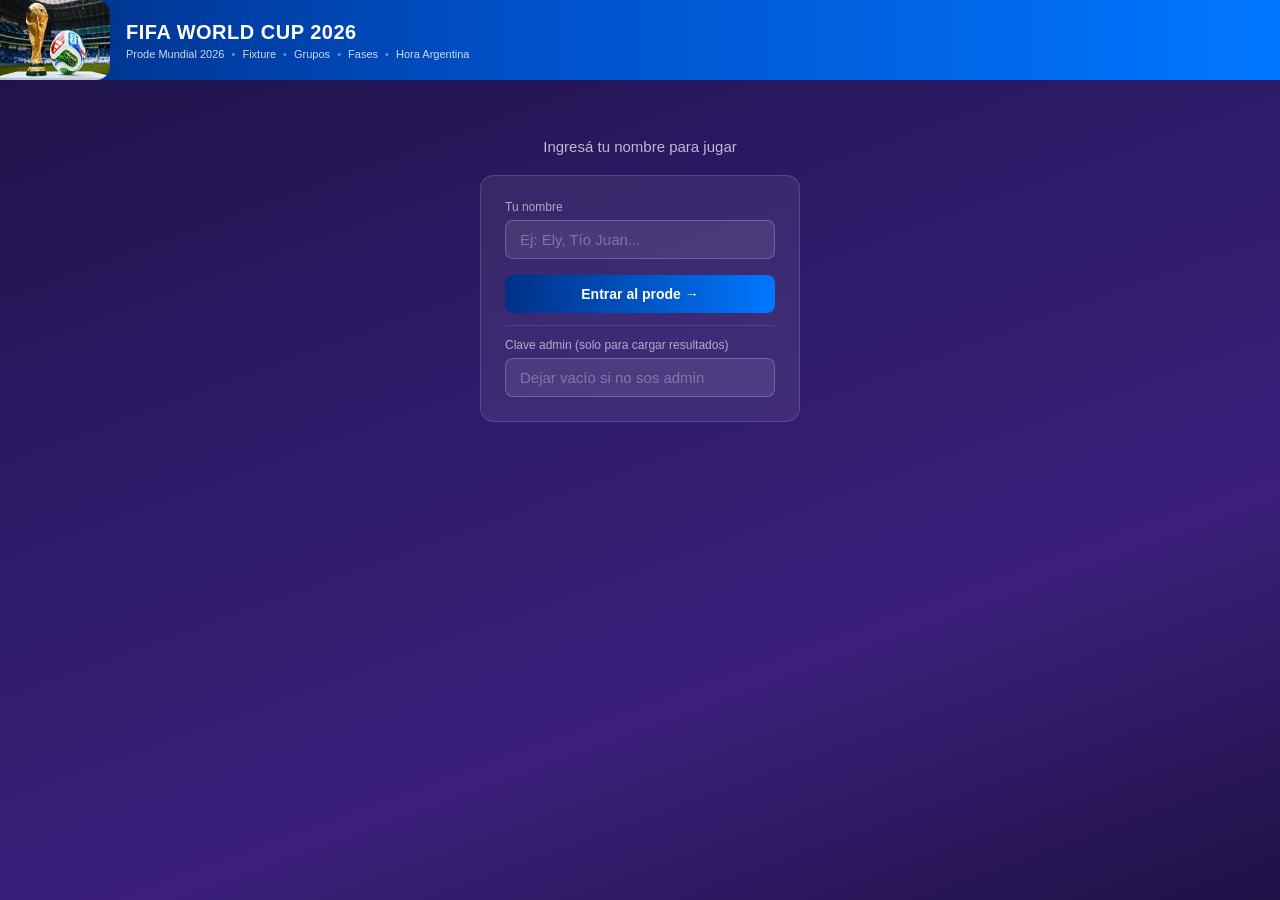
<file: prode_mundial_2026 (24).html>
<!DOCTYPE html>
<html lang="es">
<head>
<meta charset="UTF-8">
<meta name="viewport" content="width=device-width, initial-scale=1.0">
<title>Prode Mundial 2026</title>
<style>
*{box-sizing:border-box;margin:0;padding:0}
body{font-family:-apple-system,BlinkMacSystemFont,'Segoe UI',sans-serif;background:linear-gradient(160deg,#1e1145 0%,#2d1b69 40%,#3b1f7a 70%,#1e1145 100%);min-height:100vh;color:#f0e6ff}
.header{background:linear-gradient(90deg,#003087 0%,#0050c8 40%,#0077ff 100%)}
.header-inner{display:flex;align-items:center;min-height:80px}
.header-photo{width:110px;height:80px;flex-shrink:0;overflow:hidden;border-radius:0 14px 14px 0;background:#001a5e}
.header-photo img{width:100%;height:100%;object-fit:cover;display:block}
.header-text{flex:1;padding:14px 16px}
.header-title{color:#fff;font-size:20px;font-weight:700;letter-spacing:0.5px;text-transform:uppercase}
.header-sub{color:rgba(255,255,255,0.8);font-size:11px;margin-top:4px}
.header-sub span{opacity:0.5;margin:0 4px}
.hbanner{display:flex;gap:5px;padding:8px 12px;background:rgba(0,0,0,0.2);flex-wrap:wrap;align-items:center}
.hpill{padding:4px 11px;border-radius:20px;font-size:12px;font-weight:500;border:1px solid rgba(255,255,255,0.25);color:#fff;background:rgba(255,255,255,0.1)}
.hpill.gold{background:#E8B832;border-color:#E8B832;color:#003087;font-weight:700}
.sbtn{padding:4px 12px;border-radius:20px;font-size:11px;font-weight:500;border:1px solid rgba(255,255,255,0.3);color:#fff;background:rgba(255,255,255,0.08);cursor:pointer;margin-left:auto}
.sbtn:hover{background:rgba(255,255,255,0.18)}
.sbtn.dirty{background:#C8102E;border-color:#C8102E}
.tabs{display:flex;background:rgba(0,0,0,0.35);border-bottom:1px solid rgba(255,255,255,0.12);overflow-x:auto}
.tab{flex:1;min-width:60px;padding:10px 2px 8px;border:none;background:transparent;cursor:pointer;border-bottom:2.5px solid transparent;display:flex;flex-direction:column;align-items:center;gap:3px;flex-shrink:0}
.tab .ti{font-size:16px}
.tab .tl{font-size:10px;font-weight:700;color:rgba(255,255,255,0.75);text-transform:uppercase;letter-spacing:0.3px;white-space:nowrap}
.tab.active .tl{color:#E8B832}
.tab.active{border-bottom-color:#E8B832;background:rgba(255,255,255,0.05)}
.tab:hover:not(.active) .tl{color:#fff}
.sync-bar{font-size:10px;color:rgba(255,255,255,0.4);padding:4px 12px;text-align:center;min-height:20px}
.fbar{display:flex;gap:4px;padding:7px 10px;background:rgba(0,0,0,0.2);overflow-x:auto;border-bottom:0.5px solid rgba(255,255,255,0.08)}
.fbtn{padding:4px 10px;border-radius:12px;font-size:11px;font-weight:500;border:0.5px solid rgba(255,255,255,0.2);background:rgba(255,255,255,0.07);color:rgba(255,255,255,0.7);cursor:pointer;white-space:nowrap;flex-shrink:0}
.fbtn.active{background:#C8102E;color:#fff;border-color:#C8102E}
.day-hdr{padding:7px 12px;background:rgba(0,0,0,0.2);border-bottom:0.5px solid rgba(255,255,255,0.07);font-size:11px;font-weight:500;color:rgba(255,255,255,0.6);display:flex;align-items:center;gap:5px}
.day-dot{width:6px;height:6px;border-radius:50%;background:#C8102E;flex-shrink:0}

/* MATCH CARD */
.mc-wrap{border-bottom:0.5px solid rgba(255,255,255,0.06)}
.mc-wrap:hover{background:rgba(255,255,255,0.02)}
.mc-wrap.played{border-left:3px solid #00843D}
.mc-wrap.closed{border-left:3px solid #ffa500}
.mc{display:grid;grid-template-columns:1fr 160px 1fr;align-items:center;gap:4px;padding:12px 16px;max-width:860px;margin:0 auto;width:100%}
.tside{display:flex;align-items:center;gap:7px}
.tside.right{flex-direction:row-reverse;text-align:right}
.flag-img{width:40px;height:28px;object-fit:cover;border-radius:3px;border:0.5px solid rgba(255,255,255,0.2);flex-shrink:0}
.tname{font-size:15px;font-weight:600;color:#f0e6ff}
.tname.pending{color:rgba(255,255,255,0.4);font-style:italic;font-weight:400;font-size:11px}
.ccol{display:flex;flex-direction:column;align-items:center;gap:4px;width:160px}
.badge-row{min-height:18px;display:flex;align-items:center;justify-content:center;gap:3px}
.badge{padding:2px 7px;border-radius:8px;font-size:9px;font-weight:600}
.b-grp{background:rgba(255,255,255,0.08);color:rgba(255,255,255,0.5);border:0.5px solid rgba(255,255,255,0.15)}
.b-ok{background:rgba(0,132,61,0.25);color:#7dffb0}
.b-pts{background:#E8B832;color:#003087}
.b-err{background:rgba(200,16,46,0.2);color:#ff8080}
.b-closed{background:rgba(255,165,0,0.2);color:#ffa500}
.lbl{font-size:8px;font-weight:700;text-align:center;letter-spacing:0.3px}
.lbl.pred{color:rgba(220,80,80,0.9)}
.lbl.real{color:rgba(0,210,90,0.9)}
.score-row{display:flex;align-items:center;gap:5px}
/* PRONÓSTICO inputs */
.pi{width:38px;height:36px;border-radius:7px;text-align:center;font-size:16px;font-weight:600;background:rgba(200,16,46,0.12);border:1.5px solid rgba(200,16,46,0.35);color:#fff;font-family:inherit}
.pi:focus{outline:none;border-color:#ff4466;background:rgba(200,16,46,0.2)}
.pi:disabled{opacity:0.35;cursor:not-allowed;background:rgba(255,255,255,0.04);border-color:rgba(255,255,255,0.1)}
/* RESULTADO REAL inputs */
.ri{width:36px;height:30px;border-radius:6px;text-align:center;font-size:14px;font-weight:600;background:rgba(0,132,61,0.15);border:1.5px solid rgba(0,200,80,0.3);color:#7dffb0;font-family:inherit}
.ri:focus{outline:none;border-color:#00ff88;background:rgba(0,132,61,0.25)}
.confirm-btn{width:24px;height:24px;border-radius:50%;border:none;background:#00843D;color:#fff;cursor:pointer;font-size:13px;display:flex;align-items:center;justify-content:center;flex-shrink:0}
.confirm-btn:hover{background:#00a84e}
.dash{font-size:14px;font-weight:500;color:rgba(255,255,255,0.3)}
.minfo{font-size:9px;color:rgba(255,255,255,0.35);text-align:center;line-height:1.5}

/* GRUPOS */
.grp-hdr{padding:7px 12px;font-size:12px;font-weight:600;color:rgba(255,255,255,0.85);display:flex;align-items:center;gap:5px;background:rgba(0,0,0,0.2);border-bottom:0.5px solid rgba(255,255,255,0.07)}
.grp-dot{width:9px;height:9px;border-radius:50%;flex-shrink:0}
.gt{width:100%;border-collapse:collapse}
.gt th{padding:4px 8px;font-size:9px;font-weight:500;color:rgba(255,255,255,0.4);text-align:center;border-bottom:0.5px solid rgba(255,255,255,0.07);background:rgba(0,0,0,0.15)}
.gt th:nth-child(2){text-align:left}
.gt td{padding:5px 8px;font-size:11px;text-align:center;border-bottom:0.5px solid rgba(255,255,255,0.05);color:#f0e6ff}
.gt td:nth-child(2){text-align:left;font-weight:500}
.pb{width:18px;height:18px;border-radius:50%;display:inline-flex;align-items:center;justify-content:center;font-size:9px;font-weight:500}
.p1,.p2{background:#E8B832;color:#003087}
.p3{background:rgba(255,255,255,0.08);color:rgba(255,255,255,0.45)}
.p4{background:rgba(200,16,46,0.18);color:#ff8080}

/* KO */
.ko-sec{padding:10px 12px;border-bottom:0.5px solid rgba(255,255,255,0.06)}
.ko-rnd{font-size:11px;font-weight:700;margin-bottom:8px;text-transform:uppercase;letter-spacing:0.5px;display:flex;align-items:center;gap:6px}
.ko-dot{width:8px;height:8px;border-radius:50%;flex-shrink:0}

/* RANKING */
.rank-card{display:flex;align-items:center;gap:10px;padding:11px 14px;background:rgba(255,255,255,0.03);border-radius:8px;margin:6px 12px;border:1px solid rgba(255,255,255,0.06)}
.rank-card.me{background:rgba(232,184,50,0.09);border:1px solid rgba(232,184,50,0.25)}
.rank-pos{width:28px;height:28px;border-radius:50%;display:flex;align-items:center;justify-content:center;font-size:13px;font-weight:500;flex-shrink:0}
.rank-pos.top1{background:#E8B832;color:#003087}
.rank-pos.top2{background:rgba(200,200,200,0.25);color:#fff}
.rank-pos.top3{background:rgba(200,100,30,0.35);color:#ffb080}
.rank-pos.rest{background:rgba(255,255,255,0.08);color:rgba(255,255,255,0.5);font-size:11px}
.rank-name{flex:1;font-size:13px;font-weight:500;color:#f0e6ff}
.you{font-size:10px;color:#E8B832;margin-left:5px}
.rank-pts{font-size:18px;font-weight:500;color:#E8B832}
.rank-detail{font-size:10px;color:rgba(255,255,255,0.35);margin-top:1px;text-align:right}
.rank-empty{padding:32px;text-align:center;color:rgba(255,255,255,0.35);font-size:13px}
.rank-info{padding:8px 12px;background:rgba(0,119,255,0.1);border-radius:8px;margin:10px 12px;font-size:11px;color:rgba(255,255,255,0.6);border:1px solid rgba(0,119,255,0.2)}

/* PUNTOS */
.pts-hero{background:linear-gradient(135deg,rgba(0,48,135,0.8),rgba(0,119,255,0.6));border:1px solid rgba(232,184,50,0.3);border-radius:12px;margin:12px;padding:14px;text-align:center}
.pts-big{font-size:48px;font-weight:500;color:#E8B832;line-height:1}
.pts-lbl{font-size:11px;color:rgba(255,255,255,0.6);margin-top:3px}
.pts-row{display:flex;justify-content:center;gap:18px;margin-top:10px}
.pts-mn .n{font-size:20px;font-weight:500;color:#E8B832}
.pts-mn .l{font-size:10px;color:rgba(255,255,255,0.45)}
.pts-guide{padding:12px 14px;font-size:11px;color:rgba(255,255,255,0.5);line-height:1.9}

/* LOGIN */
.login-wrap{display:flex;flex-direction:column;align-items:center;justify-content:center;min-height:400px;padding:32px 20px;text-align:center}
.login-box{width:100%;max-width:320px;background:rgba(255,255,255,0.07);border:1px solid rgba(255,255,255,0.15);border-radius:14px;padding:24px;margin-top:20px}
.login-lbl{font-size:12px;color:rgba(255,255,255,0.6);margin-bottom:6px;text-align:left;display:block}
.login-inp{width:100%;padding:10px 14px;border-radius:8px;border:1.5px solid rgba(255,255,255,0.2);background:rgba(255,255,255,0.08);color:#fff;font-size:15px;margin-bottom:16px;font-family:inherit}
.login-inp:focus{outline:none;border-color:#E8B832}
.login-inp::placeholder{color:rgba(255,255,255,0.3)}
.login-btn{width:100%;padding:11px;border-radius:8px;border:none;background:linear-gradient(90deg,#003087,#0077ff);color:#fff;font-size:14px;font-weight:600;cursor:pointer;font-family:inherit}
.eu{display:inline-block;margin:3px;padding:4px 10px;border-radius:12px;background:rgba(255,255,255,0.08);border:0.5px solid rgba(255,255,255,0.2);color:rgba(255,255,255,0.7);cursor:pointer;font-size:11px}
.eu:hover{background:rgba(255,255,255,0.15);color:#fff}
.toast{position:fixed;bottom:16px;left:50%;transform:translateX(-50%);color:#fff;padding:8px 18px;border-radius:20px;font-size:12px;font-weight:500;opacity:0;transition:opacity 0.3s;pointer-events:none;z-index:999;background:#00843D}
</style>
</head>
<body>
<div class="toast" id="toast"></div>

<!-- LOGIN -->
<div id="login-page">
<div class="header">
  <div class="header-inner">
    <div class="header-photo"><img src="[data-uri]" alt="Copa"></div>
    <div class="header-text">
      <div class="header-title">FIFA World Cup 2026</div>
      <div class="header-sub">Prode Mundial 2026 <span>•</span> Fixture <span>•</span> Grupos <span>•</span> Fases <span>•</span> Hora Argentina</div>
    </div>
  </div>
</div>
<div class="login-wrap">
  <div style="font-size:15px;color:rgba(255,255,255,0.7);font-weight:500">Ingresá tu nombre para jugar</div>
  <div class="login-box">
    <label class="login-lbl">Tu nombre</label>
    <input class="login-inp" id="name-inp" type="text" placeholder="Ej: Ely, Tío Juan..." maxlength="20" onkeydown="if(event.key==='Enter')doLogin()">
    <button class="login-btn" onclick="doLogin()">Entrar al prode →</button>
    <div style="margin-top:12px;border-top:0.5px solid rgba(255,255,255,0.1);padding-top:12px">
      <label class="login-lbl">Clave admin (solo para cargar resultados)</label>
      <input class="login-inp" id="admin-inp" type="password" placeholder="Dejar vacío si no sos admin" style="margin-bottom:0" onkeydown="if(event.key==='Enter')doLogin()">
    </div>
    <div id="eu-wrap" style="display:none;margin-top:14px;font-size:12px;color:rgba(255,255,255,0.4)">
      <div style="margin-bottom:6px">¿Ya jugaste antes?</div>
      <div id="eu-list"></div>
    </div>
  </div>
</div>
</div>

<!-- MAIN APP -->
<div id="main-page" style="display:none">
<div class="header">
  <div class="header-inner">
    <div class="header-photo"><img src="[data-uri]" alt="Copa"></div>
    <div class="header-text">
      <div class="header-title">FIFA World Cup 2026</div>
      <div class="header-sub">Prode Mundial 2026 <span>•</span> Fixture <span>•</span> Grupos <span>•</span> Fases <span>•</span> Hora Argentina</div>
    </div>
  </div>
  <div class="hbanner">
    <div class="hpill gold" id="h-pts">⭐ 0 pts</div>
    <div class="hpill" id="h-ok">✓ 0</div>
    <div class="hpill" id="h-ex">🎯 0</div>
    <span style="color:rgba(255,255,255,0.6);font-size:11px;margin-left:4px">— <strong style="color:#E8B832" id="h-name"></strong> · <span style="cursor:pointer;text-decoration:underline;opacity:0.7" onclick="doLogout()">Cambiar</span></span>
    <span class="hpill" id="admin-badge" style="display:none;background:#4B1F78;border-color:#E8B832;color:#fff">🔐 ADMIN</span>
    <button class="sbtn" id="save-btn" onclick="doSave()">🔄 Sync</button>
  </div>
</div>
<div class="sync-bar" id="sync-bar"></div>
<div class="tabs">
  <button class="tab active" onclick="showTab('fixture',this)"><span class="ti">📅</span><span class="tl">Fixture</span></button>
  <button class="tab" onclick="showTab('grupos',this)"><span class="ti">👥</span><span class="tl">Grupos</span></button>
  <button class="tab" onclick="showTab('fases',this)"><span class="ti">⚔️</span><span class="tl">Fases</span></button>
  <button class="tab" onclick="showTab('ranking',this);renderRanking()"><span class="ti">🏅</span><span class="tl">Ranking</span></button>
  <button class="tab" onclick="showTab('puntos',this)"><span class="ti">📊</span><span class="tl">Puntos</span></button>
</div>
<div id="tab-fixture">
  <div class="fbar">
    <button class="fbtn active" onclick="fg('ALL',this)">Todos</button>
    <button class="fbtn" onclick="fg('A',this)">A</button><button class="fbtn" onclick="fg('B',this)">B</button>
    <button class="fbtn" onclick="fg('C',this)">C</button><button class="fbtn" onclick="fg('D',this)">D</button>
    <button class="fbtn" onclick="fg('E',this)">E</button><button class="fbtn" onclick="fg('F',this)">F</button>
    <button class="fbtn" onclick="fg('G',this)">G</button><button class="fbtn" onclick="fg('H',this)">H</button>
    <button class="fbtn" onclick="fg('I',this)">I</button><button class="fbtn" onclick="fg('J',this)">J</button>
    <button class="fbtn" onclick="fg('K',this)">K</button><button class="fbtn" onclick="fg('L',this)">L</button>
  </div>
  <div id="fixture-list"></div>
</div>
<div id="tab-grupos" style="display:none"><div id="grupos-content"></div></div>
<div id="tab-fases" style="display:none"><div id="fases-content"></div></div>
<div id="tab-ranking" style="display:none">
  <div class="rank-info">🔄 Presioná <strong>Sync</strong> para ver los últimos puntajes de todos.</div>
  <div id="ranking-content"><div class="rank-empty">Cargando...</div></div>
</div>
<div id="tab-puntos" style="display:none">
  <div class="pts-hero">
    <div class="pts-big" id="big-pts">0</div>
    <div class="pts-lbl">tus puntos totales</div>
    <div class="pts-row">
      <div class="pts-mn"><div class="n" id="p-ok">0</div><div class="l">resultados ✓</div></div>
      <div class="pts-mn"><div class="n" id="p-ex">0</div><div class="l">exactos 🎯</div></div>
    </div>
  </div>
  <div style="padding:12px;margin:12px;background:rgba(0,119,255,0.1);border-radius:10px;border:1px solid rgba(0,119,255,0.2)">
    <div style="font-size:12px;font-weight:600;color:#fff;margin-bottom:6px">📤 Exportar mis pronósticos</div>
    <div style="font-size:11px;color:rgba(255,255,255,0.5);margin-bottom:8px">Si el Sync no funciona, copiá este código y mandáselo al admin</div>
    <button onclick="doExport()" style="padding:7px 14px;border-radius:8px;border:none;background:#003087;color:#fff;font-size:12px;cursor:pointer">📋 Generar código</button>
    <textarea id="export-out" style="width:100%;height:60px;margin-top:8px;background:rgba(0,0,0,0.3);border:0.5px solid rgba(255,255,255,0.15);border-radius:6px;color:#7dffb0;font-size:10px;padding:6px;display:none"></textarea>
  </div>
  <div class="pts-guide">
    <strong style="color:#f0e6ff;font-size:12px">Sistema de puntuación</strong><br>
    ✅ Ganador / empate / perdedor → <strong style="color:#7dffb0">+3 puntos</strong><br>
    🎯 Marcador exacto → <strong style="color:#E8B832">+5 puntos total</strong><br><br>
    ⏰ Pronósticos se cierran <strong>1 hora antes</strong> de cada partido<br>
    💾 Los resultados reales se ingresan con el botón ✓ del partido
  </div>
</div>
</div>

<script>
// ============ CONFIG ============
const GH_TOKEN = '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';
const GIST_FILE = 'prode_m26.json';
let GIST_ID = localStorage.getItem('gist_id_m26') || '3816cc9da1eac3c2092bce0fd7117895';

// ============ DATA ============
const FLAGS = {'México':'mx','Sudáfrica':'za','Corea del Sur':'kr','Canadá':'ca','Bosnia y Herzegovina':'ba','Qatar':'qa','Suiza':'ch','Brasil':'br','Marruecos':'ma','Haití':'ht','Escocia':'gb-sct','Rep. Checa':'cz','EE.UU.':'us','Paraguay':'py','Australia':'au','Alemania':'de','Costa de Marfil':'ci','Países Bajos':'nl','Suecia':'se','Curazao':'cw','Ecuador':'ec','Bélgica':'be','Irán':'ir','Japón':'jp','Túnez':'tn','Nueva Zelanda':'nz','Egipto':'eg','España':'es','Arabia Saudita':'sa','Uruguay':'uy','Cabo Verde':'cv','Portugal':'pt','RD Congo':'cd','Uzbekistán':'uz','Colombia':'co','Francia':'fr','Senegal':'sn','Irak':'iq','Noruega':'no','Argentina':'ar','Argelia':'dz','Austria':'at','Jordania':'jo','Inglaterra':'gb-eng','Croacia':'hr','Ghana':'gh','Panamá':'pa'};
const furl = n => FLAGS[n] ? `https://cdn.jsdelivr.net/gh/lipis/flag-icons@7.2.3/flags/4x3/${FLAGS[n]}.svg` : '';
const fimg = n => furl(n) ? `<img class="flag-img" src="${furl(n)}" alt="${n}" loading="lazy">` : '<div class="flag-img"></div>';
const fimgSm = n => furl(n) ? `<img style="width:18px;height:13px;object-fit:cover;border-radius:2px;border:0.5px solid rgba(255,255,255,0.15);margin-right:5px;vertical-align:middle" src="${furl(n)}" alt="${n}" loading="lazy">` : '';

const MATCHES = [
  {"id":1,"g":"A","d":"Jue 11 Jun","dt":"2026-06-11T19:00:00Z","h":"16:00","l":"Est. Azteca, Ciudad de México","t1":"México","t2":"Sudáfrica","r":[2,0]},
  {"id":2,"g":"A","d":"Jue 11 Jun","dt":"2026-06-12T02:00:00Z","h":"23:00","l":"Est. Akron, Guadalajara","t1":"Corea del Sur","t2":"Rep. Checa","r":[2,1]},
  {"id":3,"g":"B","d":"Vie 12 Jun","dt":"2026-06-12T19:00:00Z","h":"16:00","l":"BMO Field, Toronto","t1":"Canadá","t2":"Bosnia y Herzegovina","r":[1,1]},
  {"id":4,"g":"D","d":"Vie 12 Jun","dt":"2026-06-13T01:00:00Z","h":"22:00","l":"SoFi Stadium, Los Ángeles","t1":"EE.UU.","t2":"Paraguay","r":[4,1]},
  {"id":5,"g":"B","d":"Sáb 13 Jun","dt":"2026-06-13T19:00:00Z","h":"16:00","l":"Levi's Stadium, Santa Clara","t1":"Qatar","t2":"Suiza","r":[1,1]},
  {"id":6,"g":"C","d":"Sáb 13 Jun","dt":"2026-06-13T22:00:00Z","h":"19:00","l":"MetLife Stadium, Nueva Jersey","t1":"Brasil","t2":"Marruecos","r":[1,1]},
  {"id":7,"g":"C","d":"Sáb 13 Jun","dt":"2026-06-14T01:00:00Z","h":"22:00","l":"Gillette Stadium, Boston","t1":"Haití","t2":"Escocia","r":[0,1]},
  {"id":8,"g":"D","d":"Dom 14 Jun","dt":"2026-06-14T04:00:00Z","h":"01:00","l":"BC Place, Vancouver","t1":"Australia","t2":"Turquía","r":[2,0]},
  {"id":9,"g":"E","d":"Dom 14 Jun","dt":"2026-06-14T16:00:00Z","h":"13:00","l":"NRG Stadium, Houston","t1":"Alemania","t2":"Curazao","r":[7,1]},
  {"id":10,"g":"F","d":"Dom 14 Jun","dt":"2026-06-14T19:00:00Z","h":"16:00","l":"AT&T Stadium, Dallas","t1":"Países Bajos","t2":"Japón","r":[2,2]},
  {"id":11,"g":"E","d":"Dom 14 Jun","dt":"2026-06-14T22:00:00Z","h":"19:00","l":"Lincoln Financial, Filadelfia","t1":"Costa de Marfil","t2":"Ecuador","r":null},
  {"id":12,"g":"F","d":"Dom 14 Jun","dt":"2026-06-15T01:00:00Z","h":"22:00","l":"Est. Banorte, Monterrey","t1":"Suecia","t2":"Túnez","r":null},
  {"id":13,"g":"H","d":"Lun 15 Jun","dt":"2026-06-15T15:00:00Z","h":"12:00","l":"Mercedes-Benz, Atlanta","t1":"España","t2":"Cabo Verde","r":[1,1]},
  {"id":14,"g":"G","d":"Lun 15 Jun","dt":"2026-06-15T18:00:00Z","h":"15:00","l":"Lumen Field, Seattle","t1":"Bélgica","t2":"Egipto","r":[1,1]},
  {"id":15,"g":"H","d":"Lun 15 Jun","dt":"2026-06-15T21:00:00Z","h":"18:00","l":"Hard Rock, Miami","t1":"Arabia Saudita","t2":"Uruguay","r":[1,1]},
  {"id":16,"g":"G","d":"Lun 15 Jun","dt":"2026-06-16T00:00:00Z","h":"21:00","l":"SoFi Stadium, Los Ángeles","t1":"Irán","t2":"Nueva Zelanda","r":[2,2]},
  {"id":17,"g":"I","d":"Mar 16 Jun","dt":"2026-06-16T18:00:00Z","h":"15:00","l":"MetLife Stadium, Nueva Jersey","t1":"Francia","t2":"Senegal","r":null},
  {"id":18,"g":"I","d":"Mar 16 Jun","dt":"2026-06-16T21:00:00Z","h":"18:00","l":"Gillette Stadium, Boston","t1":"Irak","t2":"Noruega","r":null},
  {"id":19,"g":"J","d":"Mar 16 Jun","dt":"2026-06-17T00:00:00Z","h":"21:00","l":"Arrowhead, Kansas City","t1":"Argentina","t2":"Argelia","r":null},
  {"id":20,"g":"J","d":"Mié 17 Jun","dt":"2026-06-17T03:00:00Z","h":"00:00","l":"Levi's Stadium, San Francisco","t1":"Austria","t2":"Jordania","r":null},
  {"id":21,"g":"K","d":"Mié 17 Jun","dt":"2026-06-17T16:00:00Z","h":"13:00","l":"NRG Stadium, Houston","t1":"Portugal","t2":"RD Congo","r":null},
  {"id":22,"g":"L","d":"Mié 17 Jun","dt":"2026-06-17T19:00:00Z","h":"16:00","l":"AT&T Stadium, Dallas","t1":"Inglaterra","t2":"Croacia","r":null},
  {"id":23,"g":"L","d":"Mié 17 Jun","dt":"2026-06-17T22:00:00Z","h":"19:00","l":"BMO Field, Toronto","t1":"Ghana","t2":"Panamá","r":null},
  {"id":24,"g":"K","d":"Mié 17 Jun","dt":"2026-06-18T01:00:00Z","h":"22:00","l":"Est. Akron, Guadalajara","t1":"Uzbekistán","t2":"Colombia","r":null},
  {"id":25,"g":"A","d":"Jue 18 Jun","dt":"2026-06-18T15:00:00Z","h":"12:00","l":"Mercedes-Benz, Atlanta","t1":"Rep. Checa","t2":"Sudáfrica","r":null},
  {"id":26,"g":"B","d":"Jue 18 Jun","dt":"2026-06-18T18:00:00Z","h":"15:00","l":"SoFi Stadium, Los Ángeles","t1":"Suiza","t2":"Bosnia y Herzegovina","r":null},
  {"id":27,"g":"B","d":"Jue 18 Jun","dt":"2026-06-18T21:00:00Z","h":"18:00","l":"BC Place, Vancouver","t1":"Canadá","t2":"Qatar","r":null},
  {"id":28,"g":"A","d":"Jue 18 Jun","dt":"2026-06-19T00:00:00Z","h":"21:00","l":"Est. Akron, Guadalajara","t1":"México","t2":"Corea del Sur","r":null},
  {"id":29,"g":"D","d":"Vie 19 Jun","dt":"2026-06-19T18:00:00Z","h":"15:00","l":"Lumen Field, Seattle","t1":"EE.UU.","t2":"Australia","r":null},
  {"id":30,"g":"C","d":"Vie 19 Jun","dt":"2026-06-19T21:00:00Z","h":"18:00","l":"Hard Rock, Miami","t1":"Escocia","t2":"Marruecos","r":null},
  {"id":31,"g":"C","d":"Vie 19 Jun","dt":"2026-06-19T23:30:00Z","h":"20:30","l":"Lincoln Financial, Filadelfia","t1":"Brasil","t2":"Haití","r":null},
  {"id":32,"g":"D","d":"Sáb 20 Jun","dt":"2026-06-20T02:00:00Z","h":"23:00","l":"Est. Banorte, Monterrey","t1":"Turquía","t2":"Paraguay","r":null},
  {"id":33,"g":"F","d":"Sáb 20 Jun","dt":"2026-06-20T16:00:00Z","h":"13:00","l":"Lincoln Financial, Filadelfia","t1":"Países Bajos","t2":"Suecia","r":null},
  {"id":34,"g":"E","d":"Sáb 20 Jun","dt":"2026-06-20T19:00:00Z","h":"16:00","l":"Lumen Field, Seattle","t1":"Alemania","t2":"Costa de Marfil","r":null},
  {"id":35,"g":"E","d":"Sáb 20 Jun","dt":"2026-06-20T23:00:00Z","h":"20:00","l":"NRG Stadium, Houston","t1":"Ecuador","t2":"Curazao","r":null},
  {"id":36,"g":"F","d":"Dom 21 Jun","dt":"2026-06-21T03:00:00Z","h":"00:00","l":"Est. Banorte, Monterrey","t1":"Túnez","t2":"Japón","r":null},
  {"id":37,"g":"H","d":"Dom 21 Jun","dt":"2026-06-21T15:00:00Z","h":"12:00","l":"Mercedes-Benz, Atlanta","t1":"España","t2":"Arabia Saudita","r":null},
  {"id":38,"g":"G","d":"Dom 21 Jun","dt":"2026-06-21T18:00:00Z","h":"15:00","l":"BC Place, Vancouver","t1":"Bélgica","t2":"Irán","r":null},
  {"id":39,"g":"H","d":"Dom 21 Jun","dt":"2026-06-21T21:00:00Z","h":"18:00","l":"Hard Rock, Miami","t1":"Uruguay","t2":"Cabo Verde","r":null},
  {"id":40,"g":"G","d":"Dom 21 Jun","dt":"2026-06-22T00:00:00Z","h":"21:00","l":"MetLife Stadium, Nueva Jersey","t1":"Nueva Zelanda","t2":"Egipto","r":null},
  {"id":41,"g":"J","d":"Lun 22 Jun","dt":"2026-06-22T16:00:00Z","h":"13:00","l":"AT&T Stadium, Dallas","t1":"Argentina","t2":"Austria","r":null},
  {"id":42,"g":"I","d":"Lun 22 Jun","dt":"2026-06-22T20:00:00Z","h":"17:00","l":"Lincoln Financial, Filadelfia","t1":"Francia","t2":"Irak","r":null},
  {"id":43,"g":"I","d":"Lun 22 Jun","dt":"2026-06-22T23:00:00Z","h":"20:00","l":"MetLife Stadium, Nueva Jersey","t1":"Noruega","t2":"Senegal","r":null},
  {"id":44,"g":"J","d":"Mar 23 Jun","dt":"2026-06-23T02:00:00Z","h":"23:00","l":"Levi's Stadium, San Francisco","t1":"Jordania","t2":"Argelia","r":null},
  {"id":45,"g":"K","d":"Mar 23 Jun","dt":"2026-06-23T16:00:00Z","h":"13:00","l":"NRG Stadium, Houston","t1":"Portugal","t2":"Uzbekistán","r":null},
  {"id":46,"g":"L","d":"Mar 23 Jun","dt":"2026-06-23T19:00:00Z","h":"16:00","l":"Gillette Stadium, Boston","t1":"Inglaterra","t2":"Ghana","r":null},
  {"id":47,"g":"L","d":"Mar 23 Jun","dt":"2026-06-23T22:00:00Z","h":"19:00","l":"BMO Field, Toronto","t1":"Panamá","t2":"Croacia","r":null},
  {"id":48,"g":"K","d":"Mar 23 Jun","dt":"2026-06-24T01:00:00Z","h":"22:00","l":"Est. Akron, Guadalajara","t1":"Colombia","t2":"RD Congo","r":null},
  {"id":49,"g":"B","d":"Mié 24 Jun","dt":"2026-06-24T18:00:00Z","h":"15:00","l":"BC Place, Vancouver","t1":"Suiza","t2":"Canadá","r":null},
  {"id":50,"g":"B","d":"Mié 24 Jun","dt":"2026-06-24T18:00:00Z","h":"15:00","l":"Lumen Field, Seattle","t1":"Bosnia y Herzegovina","t2":"Qatar","r":null},
  {"id":51,"g":"C","d":"Mié 24 Jun","dt":"2026-06-24T21:00:00Z","h":"18:00","l":"Hard Rock, Miami","t1":"Marruecos","t2":"Haití","r":null},
  {"id":52,"g":"C","d":"Mié 24 Jun","dt":"2026-06-24T21:00:00Z","h":"18:00","l":"Mercedes-Benz, Atlanta","t1":"Escocia","t2":"Brasil","r":null},
  {"id":53,"g":"A","d":"Mié 24 Jun","dt":"2026-06-25T00:00:00Z","h":"21:00","l":"Est. Azteca, Ciudad de México","t1":"Rep. Checa","t2":"México","r":null},
  {"id":54,"g":"A","d":"Mié 24 Jun","dt":"2026-06-25T00:00:00Z","h":"21:00","l":"Est. Banorte, Monterrey","t1":"Sudáfrica","t2":"Corea del Sur","r":null},
  {"id":55,"g":"E","d":"Jue 25 Jun","dt":"2026-06-25T19:00:00Z","h":"16:00","l":"Lincoln Financial, Filadelfia","t1":"Curazao","t2":"Costa de Marfil","r":null},
  {"id":56,"g":"E","d":"Jue 25 Jun","dt":"2026-06-25T19:00:00Z","h":"16:00","l":"Lumen Field, Seattle","t1":"Ecuador","t2":"Alemania","r":null},
  {"id":57,"g":"F","d":"Jue 25 Jun","dt":"2026-06-25T22:00:00Z","h":"19:00","l":"NRG Stadium, Houston","t1":"Túnez","t2":"Países Bajos","r":null},
  {"id":58,"g":"F","d":"Jue 25 Jun","dt":"2026-06-25T22:00:00Z","h":"19:00","l":"AT&T Stadium, Dallas","t1":"Japón","t2":"Suecia","r":null},
  {"id":59,"g":"D","d":"Jue 25 Jun","dt":"2026-06-26T01:00:00Z","h":"22:00","l":"SoFi Stadium, Los Ángeles","t1":"Turquía","t2":"EE.UU.","r":null},
  {"id":60,"g":"D","d":"Jue 25 Jun","dt":"2026-06-26T01:00:00Z","h":"22:00","l":"Levi's Stadium, San Francisco","t1":"Paraguay","t2":"Australia","r":null},
  {"id":61,"g":"I","d":"Vie 26 Jun","dt":"2026-06-26T18:00:00Z","h":"15:00","l":"MetLife Stadium, Nueva Jersey","t1":"Noruega","t2":"Francia","r":null},
  {"id":62,"g":"I","d":"Vie 26 Jun","dt":"2026-06-26T18:00:00Z","h":"15:00","l":"Gillette Stadium, Boston","t1":"Senegal","t2":"Irak","r":null},
  {"id":63,"g":"H","d":"Vie 26 Jun","dt":"2026-06-26T23:00:00Z","h":"20:00","l":"Hard Rock, Miami","t1":"Cabo Verde","t2":"Arabia Saudita","r":null},
  {"id":64,"g":"H","d":"Vie 26 Jun","dt":"2026-06-26T23:00:00Z","h":"20:00","l":"Mercedes-Benz, Atlanta","t1":"Uruguay","t2":"España","r":null},
  {"id":65,"g":"G","d":"Sáb 27 Jun","dt":"2026-06-27T02:00:00Z","h":"23:00","l":"BC Place, Vancouver","t1":"Nueva Zelanda","t2":"Bélgica","r":null},
  {"id":66,"g":"G","d":"Sáb 27 Jun","dt":"2026-06-27T02:00:00Z","h":"23:00","l":"Lumen Field, Seattle","t1":"Egipto","t2":"Irán","r":null},
  {"id":67,"g":"L","d":"Sáb 27 Jun","dt":"2026-06-27T20:00:00Z","h":"17:00","l":"MetLife Stadium, Nueva Jersey","t1":"Panamá","t2":"Inglaterra","r":null},
  {"id":68,"g":"L","d":"Sáb 27 Jun","dt":"2026-06-27T20:00:00Z","h":"17:00","l":"Lincoln Financial, Filadelfia","t1":"Croacia","t2":"Ghana","r":null},
  {"id":69,"g":"K","d":"Sáb 27 Jun","dt":"2026-06-27T22:30:00Z","h":"19:30","l":"Hard Rock, Miami","t1":"Colombia","t2":"Portugal","r":null},
  {"id":70,"g":"K","d":"Sáb 27 Jun","dt":"2026-06-27T22:30:00Z","h":"19:30","l":"Mercedes-Benz, Atlanta","t1":"RD Congo","t2":"Uzbekistán","r":null},
  {"id":71,"g":"J","d":"Sáb 27 Jun","dt":"2026-06-28T01:00:00Z","h":"22:00","l":"Arrowhead, Kansas City","t1":"Argelia","t2":"Austria","r":null},
  {"id":72,"g":"J","d":"Sáb 27 Jun","dt":"2026-06-28T01:00:00Z","h":"22:00","l":"AT&T Stadium, Dallas","t1":"Jordania","t2":"Argentina","r":null}
];

const KNOCKOUT = [
  {round:'16avos de final',color:'#C8102E',matches:[
    {id:101,d:'Dom 28 Jun',h:'16:00',l:'SoFi Stadium, Los Ángeles',t1:'Sudáfrica',t2:'Canadá'},
    {id:102,d:'Lun 29 Jun',h:'14:00',l:'NRG Stadium, Houston',t1:'Brasil',t2:'Japón'},
    {id:103,d:'Lun 29 Jun',h:'17:30',l:'Gillette Stadium, Boston',t1:'Alemania',t2:'Paraguay'},
    {id:104,d:'Lun 29 Jun',h:'22:00',l:'Est. BBVA, Monterrey',t1:'Países Bajos',t2:'Marruecos'},
    {id:105,d:'Mar 30 Jun',h:'14:00',l:'AT&T Stadium, Dallas',t1:'Costa de Marfil',t2:'Noruega'},
    {id:106,d:'Mar 30 Jun',h:'18:00',l:'MetLife Stadium, Nueva Jersey',t1:'Francia',t2:'Suecia'},
    {id:107,d:'Mar 30 Jun',h:'22:00',l:'Est. Azteca, Ciudad de México',t1:'México',t2:'Ecuador'},
    {id:108,d:'Mié 1 Jul',h:'13:00',l:'Mercedes-Benz, Atlanta',t1:'Inglaterra',t2:'RD Congo'},
    {id:109,d:'Mié 1 Jul',h:'17:00',l:'Lumen Field, Seattle',t1:'Bélgica',t2:'Senegal'},
    {id:110,d:'Mié 1 Jul',h:'21:00',l:"Levi's Stadium, San Francisco",t1:'EE.UU.',t2:'Bosnia y Herzegovina'},
    {id:111,d:'Jue 2 Jul',h:'16:00',l:'SoFi Stadium, Los Ángeles',t1:'España',t2:'Austria'},
    {id:112,d:'Jue 2 Jul',h:'20:00',l:'BMO Field, Toronto',t1:'Portugal',t2:'Croacia'},
    {id:113,d:'Jue 2 Jul',h:'24:00',l:'BC Place, Vancouver',t1:'Suiza',t2:'Argelia'},
    {id:114,d:'Vie 3 Jul',h:'15:00',l:'BMO Field, Toronto',t1:'Australia',t2:'Egipto'},
    {id:115,d:'Vie 3 Jul',h:'19:00',l:'Hard Rock, Miami',t1:'Argentina',t2:'Cabo Verde'},
    {id:116,d:'Vie 3 Jul',h:'22:30',l:'Arrowhead, Kansas City',t1:'Colombia',t2:'Ghana'},
  ]},
  {round:'Octavos de final',color:'#E8B832',matches:[
    {id:117,d:'Dom 6 Jul',h:'',l:'',t1k:'W101',t2k:'W102'},
    {id:118,d:'Dom 6 Jul',h:'',l:'',t1k:'W103',t2k:'W104'},
    {id:119,d:'Lun 7 Jul',h:'',l:'',t1k:'W105',t2k:'W106'},
    {id:120,d:'Lun 7 Jul',h:'',l:'',t1k:'W107',t2k:'W108'},
    {id:121,d:'Mar 8 Jul',h:'',l:'',t1k:'W109',t2k:'W110'},
    {id:122,d:'Mar 8 Jul',h:'',l:'',t1k:'W111',t2k:'W112'},
    {id:123,d:'Mié 9 Jul',h:'',l:'',t1k:'W113',t2k:'W114'},
    {id:124,d:'Mié 9 Jul',h:'',l:'',t1k:'W115',t2k:'W116'},
  ]},
  {round:'Cuartos de final',color:'#00843D',matches:[
    {id:125,d:'Sáb 12 Jul',h:'',l:'',t1k:'W117',t2k:'W118'},
    {id:126,d:'Sáb 12 Jul',h:'',l:'',t1k:'W119',t2k:'W120'},
    {id:127,d:'Dom 13 Jul',h:'',l:'',t1k:'W123',t2k:'W124'},
    {id:128,d:'Dom 13 Jul',h:'',l:'',t1k:'W121',t2k:'W122'},
  ]},
  {round:'Semifinales',color:'#9B59B6',matches:[
    {id:129,d:'Jue 15 Jul',h:'',l:'',t1k:'W125',t2k:'W126'},
    {id:130,d:'Vie 16 Jul',h:'',l:'',t1k:'W127',t2k:'W128'},
  ]},
  {round:'🥉 Tercer puesto',color:'#F47920',matches:[
    {id:131,d:'Mié 18 Jul',h:'',l:'',t1k:'L129',t2k:'L130'},
  ]},
  {round:'🏆 GRAN FINAL – MetLife Stadium, NJ',color:'#E8B832',matches:[
    {id:132,d:'Dom 19 Jul',h:'16:00',l:'MetLife Stadium, Nueva Jersey',t1k:'W129',t2k:'W130'},
  ]},
];

// State
const DEFAULT_ACTUALS = Object.fromEntries(
  MATCHES.filter(m => Array.isArray(m.r)).map(m => [String(m.id), m.r])
);
let preds = {}, actuals = {...DEFAULT_ACTUALS}, koActuals = {};
let currentUser = null;
let sharedData = {actuals:{...DEFAULT_ACTUALS}, koActuals:{}, players:{}};

// ============ TIME ============
function isClosed(m) {
  if(!m.dt) return false;
  return Date.now() >= new Date(m.dt).getTime() - 3600000;
}

// ============ STANDINGS ============
const GT = {A:['México','Corea del Sur','Rep. Checa','Sudáfrica'],B:['Canadá','Suiza','Qatar','Bosnia y Herzegovina'],C:['Brasil','Marruecos','Escocia','Haití'],D:['EE.UU.','Paraguay','Australia','Turquía'],E:['Alemania','Ecuador','Costa de Marfil','Curazao'],F:['Países Bajos','Japón','Suecia','Túnez'],G:['Bélgica','Irán','Nueva Zelanda','Egipto'],H:['España','Arabia Saudita','Uruguay','Cabo Verde'],I:['Francia','Senegal','Noruega','Irak'],J:['Argentina','Argelia','Austria','Jordania'],K:['Portugal','Colombia','Uzbekistán','RD Congo'],L:['Inglaterra','Croacia','Ghana','Panamá']};
const GC = {A:'#C8102E',B:'#E8B832',C:'#00843D',D:'#9B59B6',E:'#F47920',F:'#00A79D',G:'#C8102E',H:'#E8B832',I:'#00843D',J:'#9B59B6',K:'#F47920',L:'#00A79D'};

function standings(g) {
  const teams = GT[g], st = {};
  teams.forEach(t => { st[t] = {pj:0,g:0,e:0,p:0,gf:0,gc:0,pts:0}; });
  MATCHES.filter(m => m.g===g && actuals[m.id] && actuals[m.id][0]!==null && actuals[m.id][0]!==undefined).forEach(m => {
    const a = actuals[m.id], g1 = parseInt(a[0]), g2 = parseInt(a[1]);
    if(isNaN(g1)||isNaN(g2)||!st[m.t1]||!st[m.t2]) return;
    st[m.t1].pj++; st[m.t2].pj++;
    st[m.t1].gf+=g1; st[m.t1].gc+=g2; st[m.t2].gf+=g2; st[m.t2].gc+=g1;
    if(g1>g2){st[m.t1].g++;st[m.t1].pts+=3;st[m.t2].p++;}
    else if(g1<g2){st[m.t2].g++;st[m.t2].pts+=3;st[m.t1].p++;}
    else{st[m.t1].e++;st[m.t1].pts++;st[m.t2].e++;st[m.t2].pts++;}
  });
  return teams.map(t=>({name:t,...st[t]})).sort((a,b)=>b.pts-a.pts||(b.gf-b.gc)-(a.gf-a.gc)||b.gf-a.gf);
}

function resolveTeam(key) {
  if(!key) return null;
  const m1 = key.match(/^([12])([A-L])$/);
  if(m1){const pos=parseInt(m1[1])-1,g=m1[2];const st=standings(g);return st[pos]?st[pos].name:null;}
  const m3 = key.match(/^3([A-L]+)$/);
  if(m3){const groups=m3[1].split('');let best=null,bestPts=-1,bestDG=-1;groups.forEach(g=>{const st=standings(g);const t=st[2];if(t&&(t.pts>bestPts||(t.pts===bestPts&&(t.gf-t.gc)>bestDG))){best=t.name;bestPts=t.pts;bestDG=t.gf-t.gc;}});return best;}
  const mW = key.match(/^W(\d+)$/);
  if(mW){const mid=parseInt(mW[1]);const a=koActuals[mid];if(!a||a[0]===null||a[0]===undefined)return null;const g1=parseInt(a[0]),g2=parseInt(a[1]);for(const r of KNOCKOUT){const m=r.matches.find(x=>x.id===mid);if(m){const t1=resolveTeam(m.t1k),t2=resolveTeam(m.t2k);if(g1>g2)return t1;if(g1<g2)return t2;return null;}}return null;}
  const mL = key.match(/^L(\d+)$/);
  if(mL){const mid=parseInt(mL[1]);const a=koActuals[mid];if(!a||a[0]===null||a[0]===undefined)return null;const g1=parseInt(a[0]),g2=parseInt(a[1]);for(const r of KNOCKOUT){const m=r.matches.find(x=>x.id===mid);if(m){const t1=resolveTeam(m.t1k),t2=resolveTeam(m.t2k);if(g1>g2)return t2;if(g1<g2)return t1;return null;}}return null;}
  return null;
}

function pendingLbl(key){if(!key)return'?';if(key.match(/^1([A-L])$/))return`1º Gr.${key[1]}`;if(key.match(/^2([A-L])$/))return`2º Gr.${key[1]}`;if(key.match(/^3/))return'Mejor 3º';if(key.match(/^W/))return`G.P${key.slice(1)}`;if(key.match(/^L/))return`P.P${key.slice(1)}`;return'?';}

function teamSide(key,side){
  const name=resolveTeam(key);
  const cls=side==='right'?'tside right':'tside';
  if(name) return `<div class="${cls}">${side==='right'?`<div class="tname">${name}</div>${fimg(name)}`:`${fimg(name)}<div class="tname">${name}</div>`}</div>`;
  return `<div class="${cls}"><div class="flag-img" style="opacity:0.3;background:rgba(255,255,255,0.1)"></div><div class="tname pending">${pendingLbl(key)}</div></div>`;
}

// ============ POINTS ============
function getRes(a,b){if(a===''||a===null||a===undefined||b===''||b===null||b===undefined)return null;const n1=parseInt(a),n2=parseInt(b);if(isNaN(n1)||isNaN(n2))return null;return n1>n2?'W1':n1<n2?'W2':'D';}

function calcFor(p){
  let total=0,ok=0,ex=0;
  MATCHES.forEach(m=>{const pr=p[m.id],a=actuals[m.id];if(!pr||!a)return;const r1=getRes(pr[0],pr[1]),r2=getRes(a[0],a[1]);if(!r1||!r2)return;if(r1===r2){total+=3;ok++;}if(String(pr[0])===String(a[0])&&String(pr[1])===String(a[1])){total+=2;ex++;}});
  KNOCKOUT.flatMap(r=>r.matches).forEach(m=>{const pr=p['ko'+m.id],a=koActuals[m.id];if(!pr||!a)return;const r1=getRes(pr[0],pr[1]),r2=getRes(a[0],a[1]);if(!r1||!r2)return;if(r1===r2){total+=3;ok++;}if(String(pr[0])===String(a[0])&&String(pr[1])===String(a[1])){total+=2;ex++;}});
  return{total,ok,ex};
}

function updateScore(){
  const {total,ok,ex}=calcFor(preds);
  document.getElementById('h-pts').textContent=`⭐ ${total} pts`;
  document.getElementById('h-ok').textContent=`✓ ${ok}`;
  document.getElementById('h-ex').textContent=`🎯 ${ex}`;
  const bp=document.getElementById('big-pts');if(bp)bp.textContent=total;
  const po=document.getElementById('p-ok');if(po)po.textContent=ok;
  const pe=document.getElementById('p-ex');if(pe)pe.textContent=ex;
}

// ============ CONFIRM RESULT (key feature) ============
// Results are confirmed with a button, no auto-save while typing
function confirmResult(id, isKO) {
  if(!isAdmin){ showToast('Solo admin puede cargar resultados','#C8102E'); return; }
  const v0 = document.getElementById(`r0_${id}`);
  const v1 = document.getElementById(`r1_${id}`);
  if(!v0||!v1) return;
  const g1 = v0.value.trim(), g2 = v1.value.trim();
  if(g1===''||g2==='') { showToast('Ingresá los dos goles','#C8102E'); return; }
  if(isNaN(parseInt(g1))||isNaN(parseInt(g2))) { showToast('Solo números','#C8102E'); return; }
  if(isKO) {
    koActuals[id]=[g1,g2];
  } else {
    actuals[id]=[g1,g2];
  }
  saveLocal();
  updateScore();
  renderAll();
  showToast('✓ Resultado cargado','#00843D');
}

// ============ RENDER CARD ============
function renderCard(m) {
  const p = preds[m.id]||[null,null];
  const a = actuals[m.id];
  const played = !!a && a[0]!==null && a[0]!==undefined;
  const closed = isClosed(m);
  const predOff = closed || played;
  const pr=getRes(p[0],p[1]), ar=a?getRes(a[0],a[1]):null;
  
  let badge = '';
  if(played&&ar!==null&&pr!==null){
    if(pr===ar){const ex=String(p[0])===String(a[0])&&String(p[1])===String(a[1]);badge=`<span class="badge b-ok">✓</span><span class="badge b-pts">${ex?'+5':'+3'}pts</span>`;}
    else badge='<span class="badge b-err">✗</span>';
  } else if(closed&&!played) badge='<span class="badge b-closed">⏰ Cerrado</span>';
  else if(m.g) badge=`<span class="badge b-grp">Grupo ${m.g}</span>`;

  const pv0=p[0]!==null&&p[0]!==undefined?p[0]:'';
  const pv1=p[1]!==null&&p[1]!==undefined?p[1]:'';
  const av0=played?a[0]:''; const av1=played?a[1]:'';
  const adminDisabled = isAdmin ? '' : 'disabled';
  const adminBtnStyle = isAdmin ? '' : 'style="display:none"';

  return `<div class="mc-wrap${played?' played':closed?' closed':''}" data-group="${m.g||'KO'}">
  <div class="mc">
    <div class="tside">${fimg(m.t1)}<div class="tname">${m.t1}</div></div>
    <div class="ccol">
      <div class="badge-row">${badge}</div>
      <div class="lbl pred">Tu pronóstico</div>
      <div class="score-row">
        <input class="pi" type="number" min="0" max="20" placeholder="—" value="${pv0}" ${predOff?'disabled':''} onchange="setPred(${m.id},0,this.value)">
        <span class="dash">-</span>
        <input class="pi" type="number" min="0" max="20" placeholder="—" value="${pv1}" ${predOff?'disabled':''} onchange="setPred(${m.id},1,this.value)">
      </div>
      <div class="lbl real" style="margin-top:4px">Resultado real</div>
      <div class="score-row">
        <input class="ri" id="r0_${m.id}" type="number" min="0" max="20" placeholder="?" value="${av0}" ${adminDisabled}>
        <span class="dash" style="color:rgba(0,200,80,0.4)">-</span>
        <input class="ri" id="r1_${m.id}" type="number" min="0" max="20" placeholder="?" value="${av1}" ${adminDisabled}>
        <button class="confirm-btn" onclick="confirmResult(${m.id},false)" title="Confirmar resultado" ${adminBtnStyle}>✓</button>
      </div>
      <div class="minfo">${m.d} · ${m.h} hs ARG</div>
      <div class="minfo">${m.l||''}</div>
    </div>
    <div class="tside right"><div class="tname">${m.t2}</div>${fimg(m.t2)}</div>
  </div></div>`;
}

function renderKOCard(m) {
  const p = preds['ko'+m.id]||[null,null];
  const a = koActuals[m.id];
  const played = !!a && a[0]!==null && a[0]!==undefined;
  const pr=getRes(p[0],p[1]), ar=a?getRes(a[0],a[1]):null;
  let badge='';
  if(played&&ar!==null&&pr!==null){if(pr===ar){const ex=String(p[0])===String(a[0])&&String(p[1])===String(a[1]);badge=`<span class="badge b-ok">✓</span><span class="badge b-pts">${ex?'+5':'+3'}pts</span>`;}else badge='<span class="badge b-err">✗</span>';}
  const pv0=p[0]!==null&&p[0]!==undefined?p[0]:'';
  const pv1=p[1]!==null&&p[1]!==undefined?p[1]:'';
  const av0=played?a[0]:''; const av1=played?a[1]:'';
  const adminDisabled = isAdmin ? '' : 'disabled';
  const adminBtnStyle = isAdmin ? '' : 'style="display:none"';
  const side1 = m.t1 ? `<div class="tside">${fimg(m.t1)}<div class="tname">${m.t1}</div></div>` : teamSide(m.t1k,'left');
  const side2 = m.t2 ? `<div class="tside right"><div class="tname">${m.t2}</div>${fimg(m.t2)}</div>` : teamSide(m.t2k,'right');
  return `<div class="mc-wrap${played?' played':''}" data-group="KO">
  <div class="mc">
    ${side1}
    <div class="ccol">
      <div class="badge-row">${badge}</div>
      <div class="lbl pred">Tu pronóstico</div>
      <div class="score-row">
        <input class="pi" type="number" min="0" max="20" placeholder="—" value="${pv0}" ${played?'disabled':''} onchange="setKOPred(${m.id},0,this.value)">
        <span class="dash">-</span>
        <input class="pi" type="number" min="0" max="20" placeholder="—" value="${pv1}" ${played?'disabled':''} onchange="setKOPred(${m.id},1,this.value)">
      </div>
      <div class="lbl real" style="margin-top:4px">Resultado real</div>
      <div class="score-row">
        <input class="ri" id="r0_ko${m.id}" type="number" min="0" max="20" placeholder="?" value="${av0}" ${adminDisabled}>
        <span class="dash" style="color:rgba(0,200,80,0.4)">-</span>
        <input class="ri" id="r1_ko${m.id}" type="number" min="0" max="20" placeholder="?" value="${av1}" ${adminDisabled}>
        <button class="confirm-btn" onclick="confirmKO(${m.id})" title="Confirmar resultado" ${adminBtnStyle}>✓</button>
      </div>
      <div class="minfo">${m.d} · ${m.h} hs ARG</div>
      <div class="minfo">${m.l||''}</div>
    </div>
    ${side2}
  </div></div>`;
}

// ============ INPUT HANDLERS ============
function setPred(id,slot,val){
  if(!preds[id])preds[id]=[null,null];
  preds[id][slot]=val;
  updateScore();
  saveLocal();
}
function setKOPred(id,slot,val){
  if(!preds['ko'+id])preds['ko'+id]=[null,null];
  preds['ko'+id][slot]=val;
  updateScore();
  saveLocal();
}
function confirmKO(id){
  if(!isAdmin){ showToast('Solo admin puede cargar resultados','#C8102E'); return; }
  const v0=document.getElementById(`r0_ko${id}`);
  const v1=document.getElementById(`r1_ko${id}`);
  if(!v0||!v1)return;
  const g1=v0.value.trim(),g2=v1.value.trim();
  if(g1===''||g2===''){showToast('Ingresá los dos goles','#C8102E');return;}
  koActuals[id]=[g1,g2];
  saveLocal();
  updateScore();
  renderAll();
  showToast('✓ Resultado cargado','#00843D');
}

// ============ RENDER ALL ============
function renderFixture(){
  const days=[...new Set(MATCHES.map(m=>m.d))];
  let html='';
  days.forEach(d=>{
    html+=`<div class="day-hdr"><span class="day-dot"></span>${d}</div>`;
    MATCHES.filter(m=>m.d===d).forEach(m=>{html+=renderCard(m);});
  });
  KNOCKOUT.forEach(r=>{
    html+=`<div class="day-hdr" style="color:${r.color};border-left:3px solid ${r.color};padding-left:10px"><span class="day-dot" style="background:${r.color}"></span>${r.round}</div>`;
    r.matches.forEach(m=>{html+=renderKOCard(m);});
  });
  document.getElementById('fixture-list').innerHTML=html;
}

function fg(g,btn){
  document.querySelectorAll('.fbtn').forEach(b=>b.classList.remove('active'));btn.classList.add('active');
  document.querySelectorAll('#fixture-list .mc-wrap').forEach(c=>{
    const grp=c.dataset.group;
    c.style.display=(g==='ALL'||grp===g)?'block':'none';
  });
  document.querySelectorAll('#fixture-list .day-hdr').forEach(h=>{h.style.display='flex';});
}

function renderGrupos(){
  let html='';
  Object.keys(GT).forEach(g=>{
    const color=GC[g],rows=standings(g);
    html+=`<div style="border-bottom:0.5px solid rgba(255,255,255,0.06)">
      <div class="grp-hdr"><div class="grp-dot" style="background:${color}"></div>Grupo ${g}</div>
      <table class="gt"><thead><tr><th>#</th><th>Selección</th><th>PJ</th><th>G</th><th>E</th><th>P</th><th>DG</th><th>Pts</th></tr></thead><tbody>`;
    rows.forEach((r,i)=>{html+=`<tr><td><span class="pb p${i+1}">${i+1}</span></td><td>${fimgSm(r.name)}${r.name}</td><td>${r.pj}</td><td>${r.g}</td><td>${r.e}</td><td>${r.p}</td><td>${r.gf-r.gc>=0?'+':''}${r.gf-r.gc}</td><td style="font-weight:500;color:${color}">${r.pts}</td></tr>`;});
    html+='</tbody></table>';
    MATCHES.filter(m=>m.g===g).forEach(m=>{html+=renderCard(m);});
    html+='</div>';
  });
  document.getElementById('grupos-content').innerHTML=html;
}

function renderFases(){
  let html='';
  KNOCKOUT.forEach(r=>{
    html+=`<div class="ko-sec"><div class="ko-rnd" style="color:${r.color}"><span class="ko-dot" style="background:${r.color}"></span>${r.round}</div>`;
    r.matches.forEach(m=>{html+=renderKOCard(m);});
    html+='</div>';
  });
  document.getElementById('fases-content').innerHTML=html;
}

function renderRanking(){
  const players=Object.values(sharedData&&sharedData.players?sharedData.players:{});
  if(players.length===0){document.getElementById('ranking-content').innerHTML='<div class="rank-empty">Sin jugadores todavía.<br>Presioná 🔄 Sync.</div>';return;}
  players.forEach(p=>{const r=calcFor(p.preds||{});p.pts=r.total;p.ok=r.ok;p.ex=r.ex;});
  players.sort((a,b)=>b.pts-a.pts||b.ex-a.ex||b.ok-a.ok);
  const medals=['🥇','🥈','🥉'];let html='';
  players.forEach((p,i)=>{
    const isMe=p.name===currentUser;
    const posClass=i===0?'top1':i===1?'top2':i===2?'top3':'rest';
    html+=`<div class="rank-card${isMe?' me':''}"><div class="rank-pos ${posClass}">${i<3?medals[i]:i+1}</div><div class="rank-name">${p.name}${isMe?'<span class="you">tú</span>':''}</div><div style="text-align:right"><div class="rank-pts">${p.pts} pts</div><div class="rank-detail">✓ ${p.ok} · 🎯 ${p.ex}</div></div></div>`;
  });
  document.getElementById('ranking-content').innerHTML=html;
}

function showTab(t,btn){
  document.querySelectorAll('[id^="tab-"]').forEach(el=>el.style.display='none');
  document.getElementById('tab-'+t).style.display='block';
  document.querySelectorAll('.tab').forEach(b=>b.classList.remove('active'));
  btn.classList.add('active');
  if(t==='fixture') renderFixture();
  if(t==='grupos') renderGrupos();
  if(t==='fases') renderFases();
}

function renderAll(){renderFixture();renderGrupos();renderFases();}

// ============ STORAGE ============
function saveLocal(){
  if(!currentUser)return;
  localStorage.setItem('prode_'+currentUser,JSON.stringify({name:currentUser,preds,actuals,koActuals,updated:Date.now()}));
}
function loadLocal(){
  if(!currentUser)return;
  const raw=localStorage.getItem('prode_'+currentUser);
  if(raw){const d=JSON.parse(raw);preds=d.preds||{};if(d.actuals)actuals={...actuals,...d.actuals};if(d.koActuals)koActuals={...koActuals,...d.koActuals};}
}

// ============ GIST SYNC ============
function syncStatus(msg,color){const el=document.getElementById('sync-bar');if(el){el.textContent=msg;el.style.color=color||'rgba(255,255,255,0.4)';}}

async function ghFetch(url,opts){
  return fetch(url,{...opts,headers:{'Authorization':'token '+GH_TOKEN,'Content-Type':'application/json','Accept':'application/vnd.github.v3+json','User-Agent':'prode-m26',...(opts&&opts.headers||{})}});
}

async function loadGist(){
  syncStatus('Sincronizando...','#E8B832');
  try{
    if(GIST_ID){
      const r=await ghFetch('https://api.github.com/gists/'+GIST_ID);
      if(r.ok){
        const d=await r.json();
        const c=d.files&&d.files[GIST_FILE]&&d.files[GIST_FILE].content;
        if(c){sharedData=JSON.parse(c);actuals={...DEFAULT_ACTUALS,...(sharedData.actuals||{})};koActuals={...(sharedData.koActuals||{})};syncStatus('✓ Sync '+new Date().toLocaleTimeString('es-AR'),'#7dffb0');return true;}
      }
    }
    const r2=await ghFetch('https://api.github.com/gists');
    if(r2.ok){
      const gists=await r2.json();
      const found=gists.find(g=>g.files&&g.files[GIST_FILE]);
      if(found){GIST_ID=found.id;localStorage.setItem('gist_id_m26',GIST_ID);return await loadGist();}
    }
    // Create new
    const body={description:'Prode Mundial 2026',public:false,files:{}};
    body.files[GIST_FILE]={content:JSON.stringify(sharedData)};
    const r3=await ghFetch('https://api.github.com/gists',{method:'POST',body:JSON.stringify(body)});
    if(r3.ok){const d3=await r3.json();GIST_ID=d3.id;localStorage.setItem('gist_id_m26',GIST_ID);syncStatus('✓ Listo!','#7dffb0');return true;}
  }catch(e){syncStatus('⚠️ Sin conexión','#ff8080');}
  return false;
}

async function saveGist(){
  if(!GIST_ID){await loadGist();}
  if(!GIST_ID){syncStatus('⚠️ Sin Gist ID - no se pudo guardar','#ff8080');return;}
  syncStatus('Guardando...','#E8B832');
  try{
    const pts=calcFor(preds);
    sharedData.actuals={...actuals};
    sharedData.koActuals={...koActuals};
    if(!sharedData.players)sharedData.players={};
    sharedData.players[currentUser]={name:currentUser,preds:{...preds},pts:pts.total,ok:pts.ok,ex:pts.ex};
    const body={files:{}};
    body.files[GIST_FILE]={content:JSON.stringify(sharedData)};
    const rSave=await ghFetch('https://api.github.com/gists/'+GIST_ID,{method:'PATCH',body:JSON.stringify(body)});
    if(rSave.ok){
      syncStatus('✓ Guardado '+new Date().toLocaleTimeString('es-AR')+'  ('+Object.keys(sharedData.players||{}).length+' jugadores)','#7dffb0');
    } else {
      const errBody=await rSave.json().catch(()=>({}));
      syncStatus('⚠️ Error guardar '+rSave.status+': '+JSON.stringify(errBody).slice(0,60),'#ff8080');
    }
  }catch(e){syncStatus('⚠️ Excepción: '+e.message,'#ff8080');}
}

async function doSave(){
  const btn=document.getElementById('save-btn');
  btn.textContent='⏳...'; btn.disabled=true;
  // First save current user data
  await saveGist();
  // Then reload all data from gist
  await loadGist();
  renderAll(); updateScore();
  btn.textContent='🔄 Sync'; btn.disabled=false;
  if(document.getElementById('tab-ranking').style.display!=='none') renderRanking();
  // Re-merge local preds after reload (don't lose own preds)
  const raw=localStorage.getItem('prode_'+currentUser);
  if(raw){try{const d=JSON.parse(raw);if(d.preds)preds={...preds,...d.preds};}catch(e){}}
  updateScore();
}

// ============ AUTH ============
function showToast(msg,bg){const t=document.getElementById('toast');t.textContent=msg;t.style.background=bg||'#00843D';t.style.opacity='1';setTimeout(()=>{t.style.opacity='0';},2000);}

const ADMIN_PASS = 'ely2026';
let isAdmin = false;

async function doLogin(){
  const adminInp=document.getElementById('admin-inp');
  const adminOk=!!(adminInp&&adminInp.value===ADMIN_PASS);
  let name=document.getElementById('name-inp').value.trim();
  if(!name && adminOk) name='Admin';
  if(!name){showToast('Ingresá tu nombre','#C8102E');return;}
  currentUser=name;
  isAdmin=adminOk;
  if(isAdmin){showToast('✓ Entraste como admin','#4B1F78');}
  const adminBadge=document.getElementById('admin-badge');
  if(adminBadge) adminBadge.style.display=isAdmin?'inline-block':'none';
  document.getElementById('h-name').textContent=name;
  loadLocal();
  document.getElementById('login-page').style.display='none';
  document.getElementById('main-page').style.display='block';
  await loadGist();
  // Merge local preds (local takes priority - user's own choices)
  const raw=localStorage.getItem('prode_'+currentUser);
  if(raw){
    try{
      const d=JSON.parse(raw);
      if(d.preds) preds={...preds,...d.preds};
    }catch(e){}
  }
  // Save this user to Gist right away so others can see them
  await saveGist();
  renderAll(); updateScore();
  // Auto sync every 60 seconds
  setInterval(async()=>{
    await loadGist();
    renderAll(); updateScore();
  },60000);
}
function doExport(){
  const data={name:currentUser,preds:{...preds},ts:Date.now()};
  const code=btoa(JSON.stringify(data));
  const el=document.getElementById('export-out');
  el.style.display='block';
  el.value=code;
  el.select();
  try{document.execCommand('copy');showToast('✓ Código copiado!','#00843D');}catch(e){showToast('Copiá el texto de abajo','#E8B832');}
}

function doLogout(){
  currentUser=null;preds={};isAdmin=false;const adminBadge=document.getElementById('admin-badge');if(adminBadge)adminBadge.style.display='none';
  document.getElementById('main-page').style.display='none';
  document.getElementById('login-page').style.display='block';
}

// Show existing users
const euKeys=Object.keys(localStorage).filter(k=>k.startsWith('prode_')&&k!=='gist_id_m26');
if(euKeys.length>0){
  const names=euKeys.map(k=>{try{return JSON.parse(localStorage.getItem(k)).name;}catch{return null;}}).filter(Boolean);
  if(names.length>0){
    document.getElementById('eu-wrap').style.display='block';
    document.getElementById('eu-list').innerHTML=names.map(n=>`<span class="eu" onclick="document.getElementById('name-inp').value='${n}';doLogin()">${n}</span>`).join('');
  }
}
</script>
</body>
</html>
</file>
